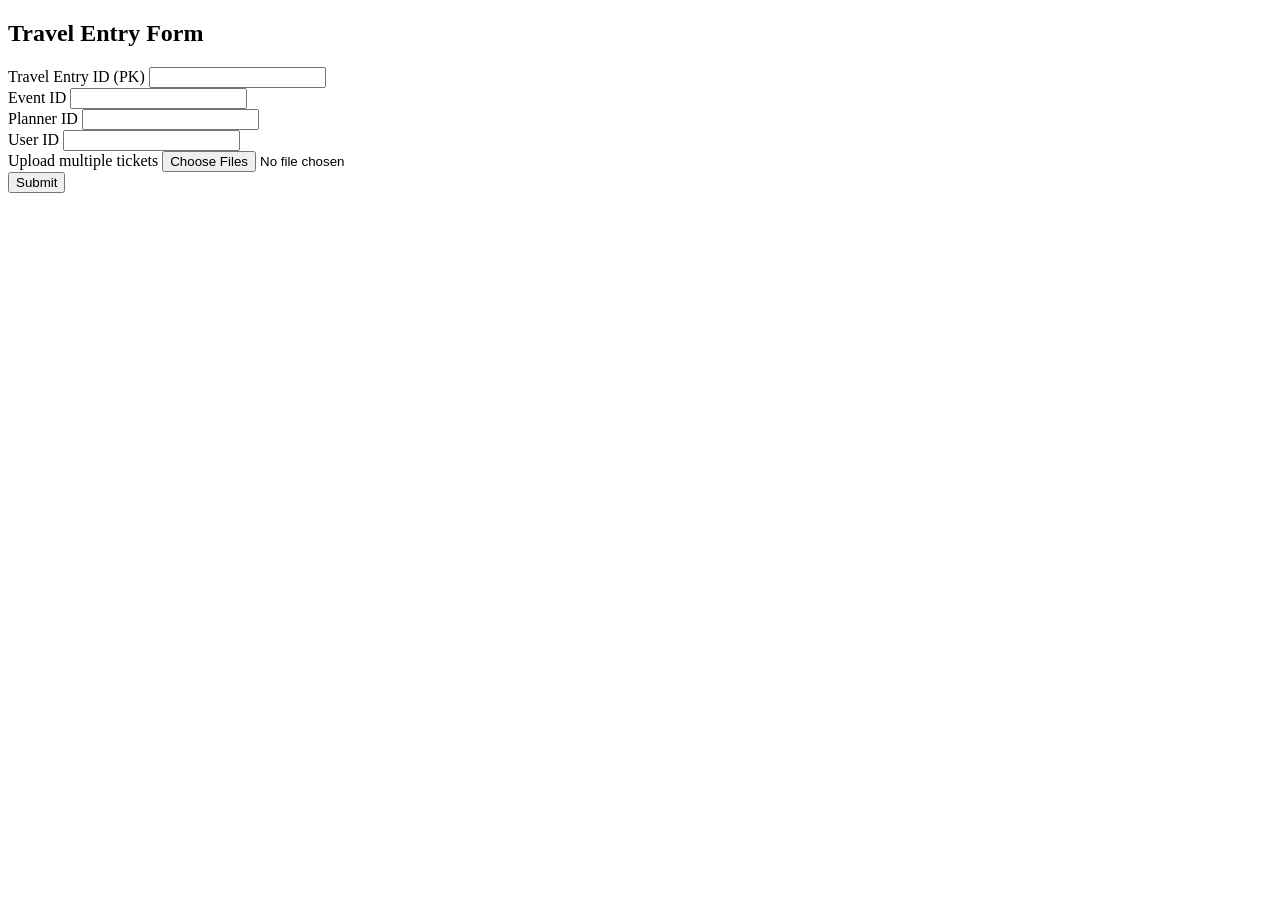
<file: demo.html>
<!DOCTYPE html>
<html lang="en">
<head>
    <meta charset="UTF-8">
    <meta name="viewport" content="width=device-width, initial-scale=1.0">
    <title>Travel Entry Form</title>
</head>
<body>
    <div class="container mt-5">
        <h2>Travel Entry Form</h2>
        <form method="#" action="#" enctype="multipart/form-data">
            <div class="form-group">
                <label for="iTravelEntryID">Travel Entry ID (PK)</label>
                <input type="text" class="form-control" id="iTravelEntryID" name="iTravelEntryID" required>
            </div>
            <div class="form-group">
                <label for="iEventID">Event ID</label>
                <input type="text" class="form-control" id="iEventID" name="iEventID" required>
            </div>
            <div class="form-group">
                <label for="iPlannerID">Planner ID</label>
                <input type="text" class="form-control" id="iPlannerID" name="iPlannerID" required>
            </div>
            <div class="form-group">
                <label for="iUserID">User ID</label>
                <input type="text" class="form-control" id="iUserID" name="iUserID" required>
            </div>
            <div class="form-group">
                <label for="fileUploads">Upload multiple tickets</label>
                <input type="file" class="form-control-file" id="fileUploads" name="fileUploads" multiple required>
            </div>
            <button type="submit" class="btn btn-primary">Submit</button>
        </form>
    </div>
</body>
</html>
</file>
